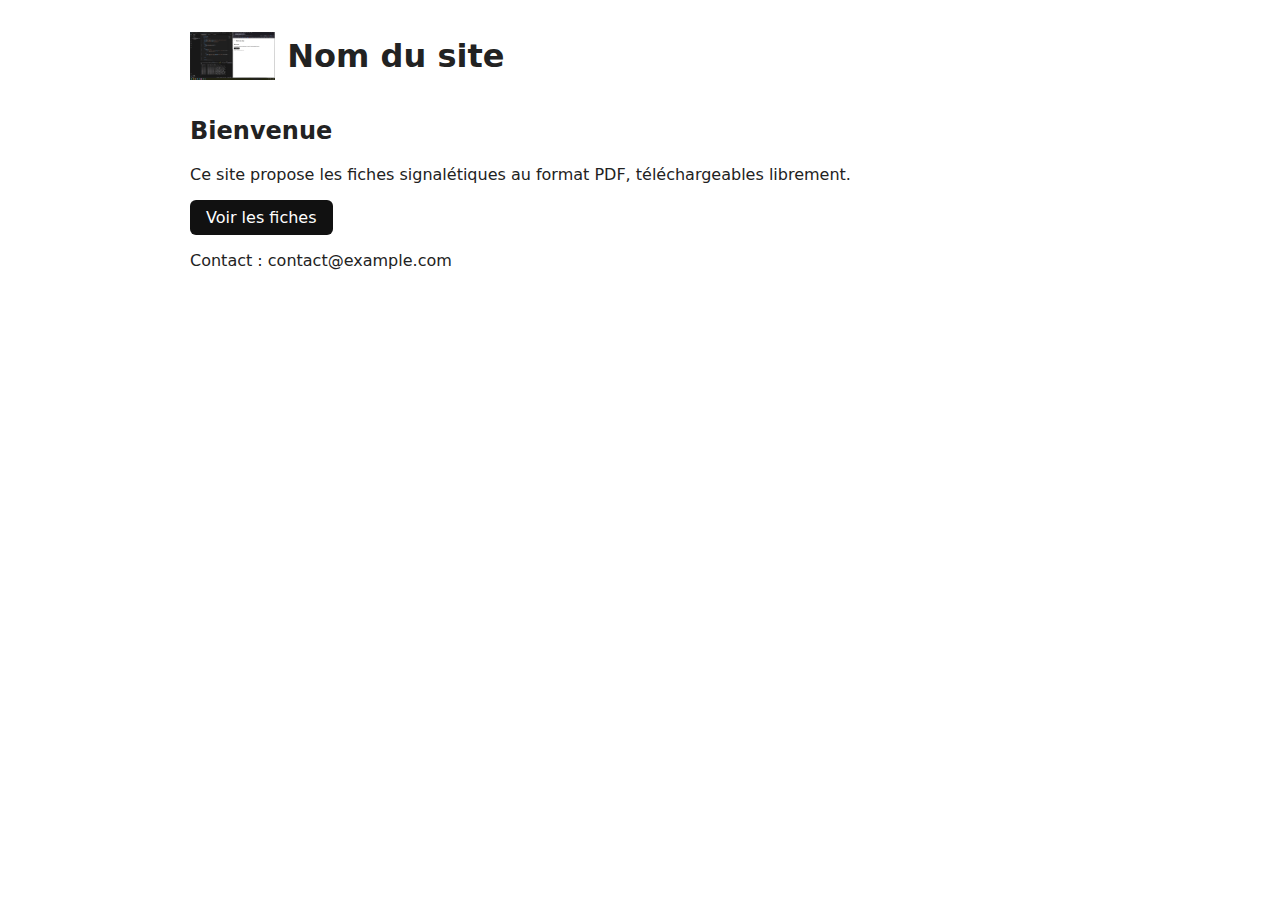
<file: index.html>
<!doctype html>
<html lang="fr">
<head>
  <meta charset="utf-8">
  <meta name="viewport" content="width=device-width,initial-scale=1">
  <title>Nom du site — Accueil</title>
  <link rel="stylesheet" href="css/style.css">
  <meta name="description" content="Site de téléchargement des fiches signalétiques.">
</head>
<body>
  <header class="site-header">
    <img src="images/logo.png" alt="Logo" class="logo">
    <h1>Nom du site</h1>
  </header>

  <main>
    <section>
      <h2>Bienvenue</h2>
      <p>Ce site propose les fiches signalétiques au format PDF, téléchargeables librement.</p>
      <a href="documents.html" class="btn">Voir les fiches</a>
    </section>
  </main>

  <footer>
    <p>Contact : contact@example.com</p>
  </footer>
</body>
</html>
</file>
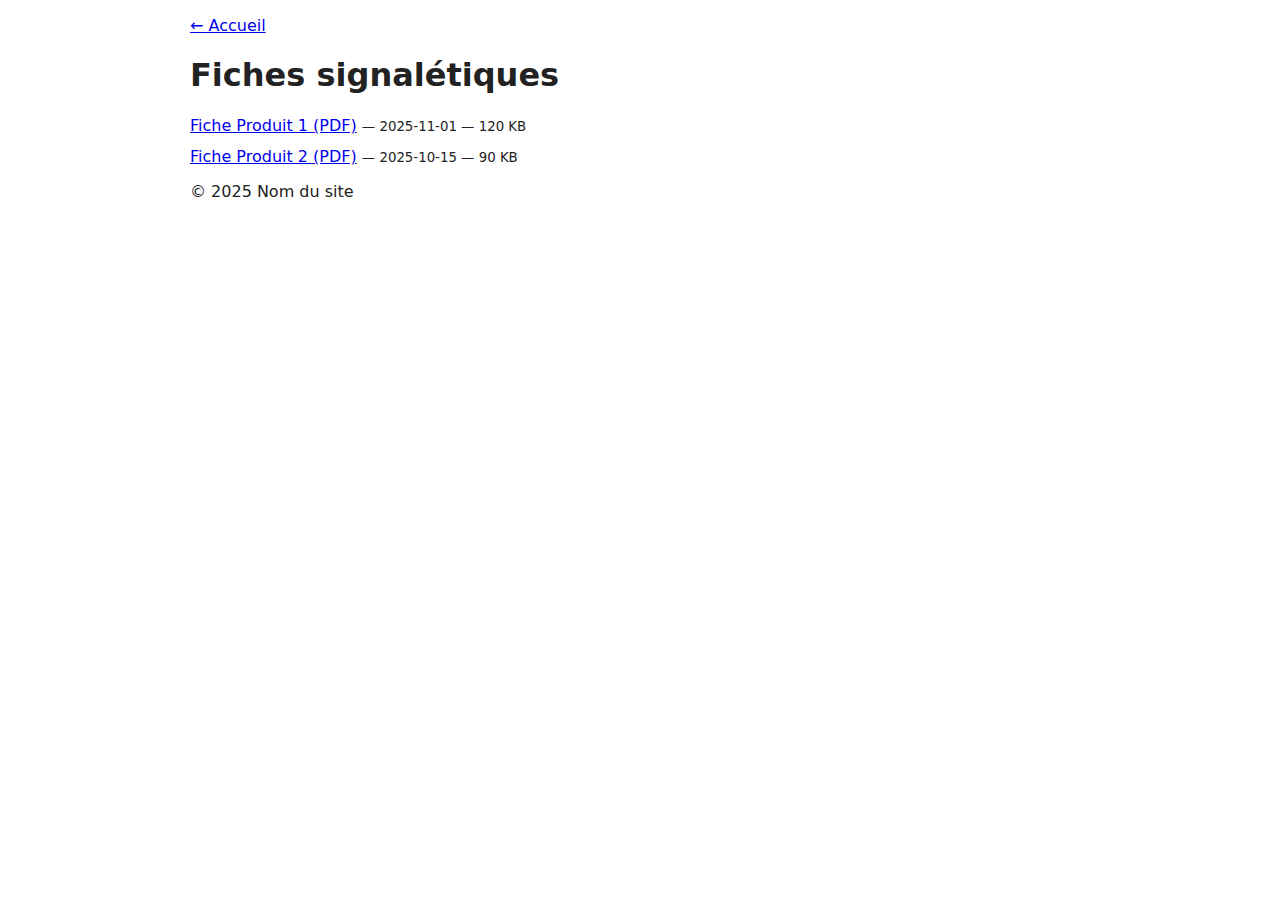
<file: documents.html>
<!doctype html>
<html lang="fr">
<head>
  <meta charset="utf-8">
  <meta name="viewport" content="width=device-width,initial-scale=1">
  <title>Fiches — Nom du site</title>
  <link rel="stylesheet" href="css/style.css">
</head>
<body>
  <header>
    <a href="index.html">← Accueil</a>
    <h1>Fiches signalétiques</h1>
  </header>

  <main>
    <ul class="pdf-list">
      <li>
        <a href="docs/fiche-1.pdf" download="fiche-1.pdf">Fiche Produit 1 (PDF)</a>
        <small>— 2025-11-01 — 120 KB</small>
      </li>
      <li>
        <a href="docs/fiche-2.pdf" download="fiche-2.pdf">Fiche Produit 2 (PDF)</a>
        <small>— 2025-10-15 — 90 KB</small>
      </li>
    </ul>
  </main>

  <footer>
    <p>© 2025 Nom du site</p>
  </footer>
</body>
</html>
</file>
<file: css/style.css>
body{font-family:system-ui,Arial,sans-serif;max-width:900px;margin:0 auto;padding:1rem;color:#222}
.site-header{display:flex;align-items:center;gap:0.75rem}
.logo{height:48px}
.btn{display:inline-block;padding:0.5rem 1rem;background:#111;color:#fff;border-radius:6px;text-decoration:none}
.pdf-list{list-style:none;padding:0}
.pdf-list li{margin:0.75rem 0}
</file>
